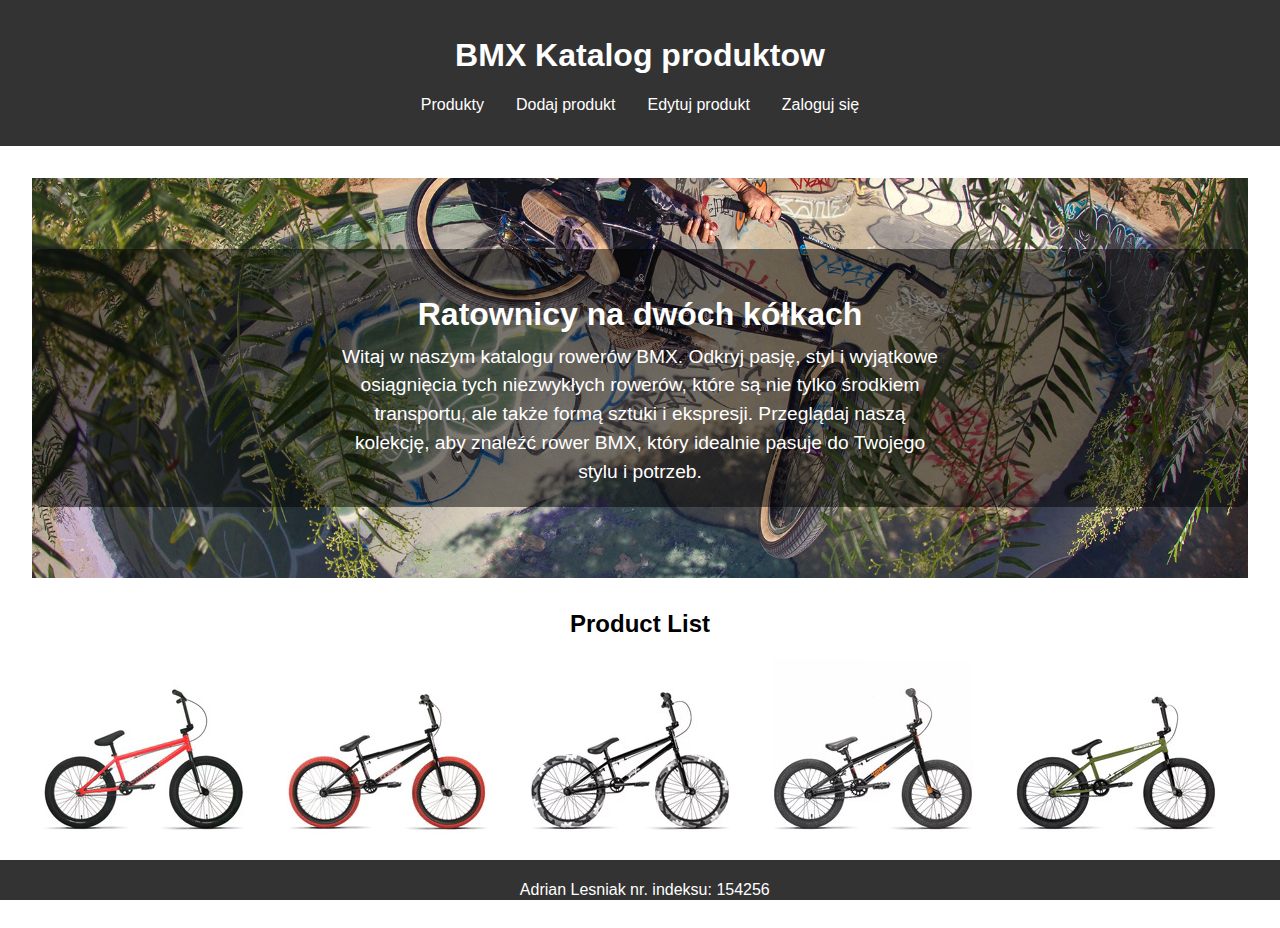
<file: index.html>
<!DOCTYPE html>
<html lang="pl">

<head>
    <meta charset="UTF-8">
    <meta name="viewport" content="width=device-width, initial-scale=1.0">
    <link rel="stylesheet" href="styles.css">
    <title>BMX Katalog produktow</title>
	<script src="main.js"></script>
</head>

<body>
    <header>
        <h1>BMX Katalog produktow</h1>
        <nav>
            <ul>
                <li><a href="products.html">Produkty</a></li>
                <li><a href="addProduct.html">Dodaj produkt</a></li>
                <li><a href="editProduct.html">Edytuj produkt</a></li>
                <li><a href="login.html">Zaloguj się</a></li>
            </ul>
        </nav>
    </header>
	
	<section id="home" style="background-image: url('background-image.jpg');">
        <div class="overlay">
            <h2>Ratownicy na dwóch kółkach</h2>
            <p>
                Witaj w naszym katalogu rowerów BMX. Odkryj pasję, styl i wyjątkowe osiągnięcia
                tych niezwykłych rowerów, które są nie tylko środkiem transportu, ale także formą
                sztuki i ekspresji. Przeglądaj naszą kolekcję, aby znaleźć rower BMX, który idealnie
                pasuje do Twojego stylu i potrzeb.
            </p>
        </div>
    </section>

    <section id="products">
		<h2>Product List</h2>
        
        <ul>
            <li>
                <img src="bmx1.jpg" alt="BMX Bike 1">
                <p>BMX Bike 1 - $299.99</p>
            </li>
            <li>
                <img src="bmx2.jpg" alt="BMX Bike 2">
                <p>BMX Bike 2 - $249.99</p>
            </li>
            <li>
                <img src="bmx3.jpg" alt="BMX Bike 3">
                <p>BMX Bike 3 - $349.99</p>
            </li>
            <li>
                <img src="bmx4.jpg" alt="BMX Bike 4">
                <p>BMX Bike 4 - $279.99</p>
            </li>
            <li>
                <img src="bmx5.jpg" alt="BMX Bike 5">
                <p>BMX Bike 5 - $319.99</p>
            </li>        
        </ul>
    </section>
	
	<footer id="footer">
        <p>Adrian Lesniak nr. indeksu: 154256</p>
    </footer>

    
</body>
</html>
</file>
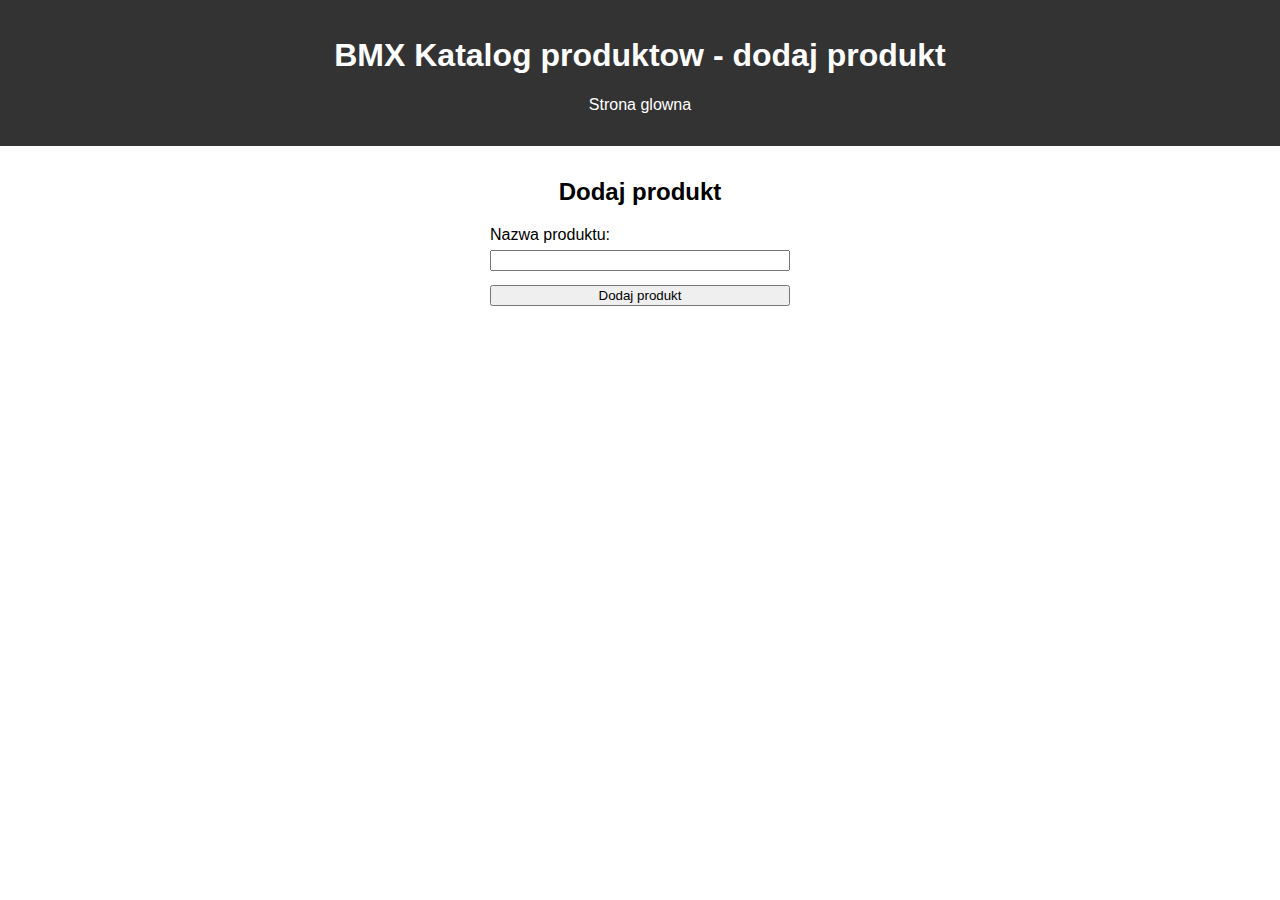
<file: addProduct.html>
<!DOCTYPE html>
<html lang="pl">

<head>
    <meta charset="UTF-8">
    <meta name="viewport" content="width=device-width, initial-scale=1.0">
    <link rel="stylesheet" href="styles.css">
    <title>BMX Katalog produktow - dodaj produkt</title>
	<script src="main.js"></script>
</head>

<body>
    <header>
        <h1>BMX Katalog produktow - dodaj produkt</h1>
        <nav>
            <ul>
                <li><a href="index.html">Strona glowna</a></li>
            </ul>
        </nav>
    </header>

    <section id="addProduct">
        <h2>Dodaj produkt</h2>

        <form>
            <label for="productName">Nazwa produktu:</label>
            <input type="text" id="productName" name="productName" autocomplete="off" required>

            <button type="submit">Dodaj produkt</button>
        </form>
    </section>

    
</body>
</html>
</file>
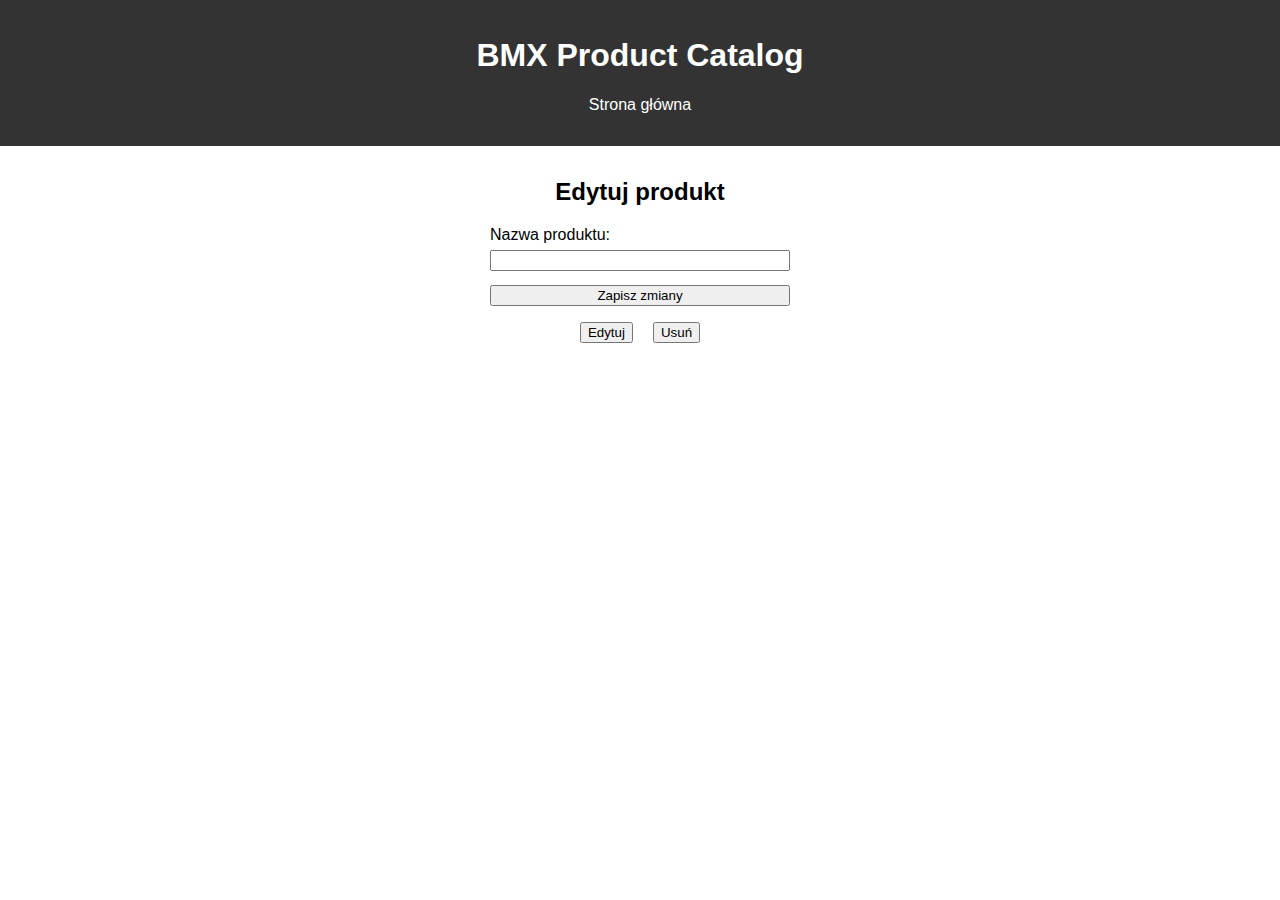
<file: editProduct.html>
<!DOCTYPE html>
<html lang="pl">

<head>
    <meta charset="UTF-8">
    <meta name="viewport" content="width=device-width, initial-scale=1.0">
    <link rel="stylesheet" href="styles.css">
    <title>BMX Katalog produktow - edytuj produkty</title>
    <script src="main.js"></script>
</head>

<body>
    <header>
        <h1>BMX Product Catalog</h1>
        <nav>
            <ul>
                <li><a href="index.html">Strona główna</a></li>
            </ul>
        </nav>
    </header>

    <section id="editProduct">
        <h2>Edytuj produkt</h2>

        <form>
            <label for="editProductName">Nazwa produktu:</label>
            <input type="text" id="editProductName" name="editProductName" required>

            <button type="submit">Zapisz zmiany</button>

   
            <div class="button-container">
                <button id="editButton" onclick="editProduct()">Edytuj</button>
                <button id="deleteButton" onclick="deleteProduct()">Usuń</button>
            </div>
        </form>
    </section>

    <script>
        console.log('JavaScript is running!');

        function editProduct() 
		{
            alert('Edytuj produkt');
        }

        function deleteProduct() 
		{
            alert('Usuń produkt');
        }
    </script>
</body>

</html>
</file>
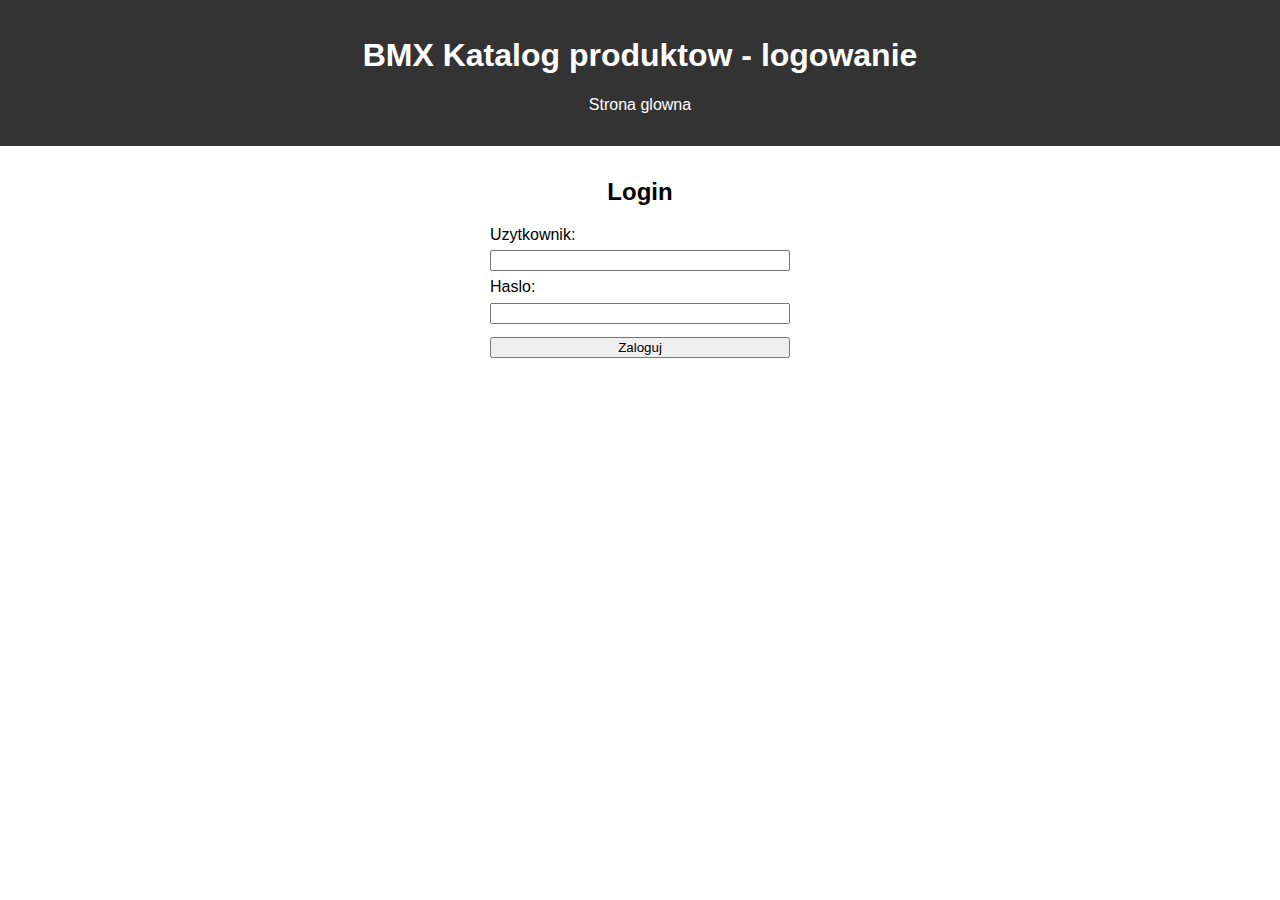
<file: login.html>
<!DOCTYPE html>
<html lang="pl">

<head>
    <meta charset="UTF-8">
    <meta name="viewport" content="width=device-width, initial-scale=1.0">
    <link rel="stylesheet" href="styles.css">
    <title>BMX Katalog produktow - logowanie</title>
	<script src="main.js"></script>
</head>

<body>
    <header>
        <h1>BMX Katalog produktow - logowanie</h1>
        <nav>
            <ul>
                <li><a href="index.html">Strona glowna</a></li>
            </ul>
        </nav>
    </header>

    <section id="login">
        <h2>Login</h2>
        
        <form>
            <label for="username">Uzytkownik:</label>
            <input type="text" id="username" name="username" required>

            <label for="password">Haslo:</label>
            <input type="password" id="password" name="password" required>

            <button type="submit">Zaloguj</button>
        </form>
    </section>

  
</body>
</html>
</file>
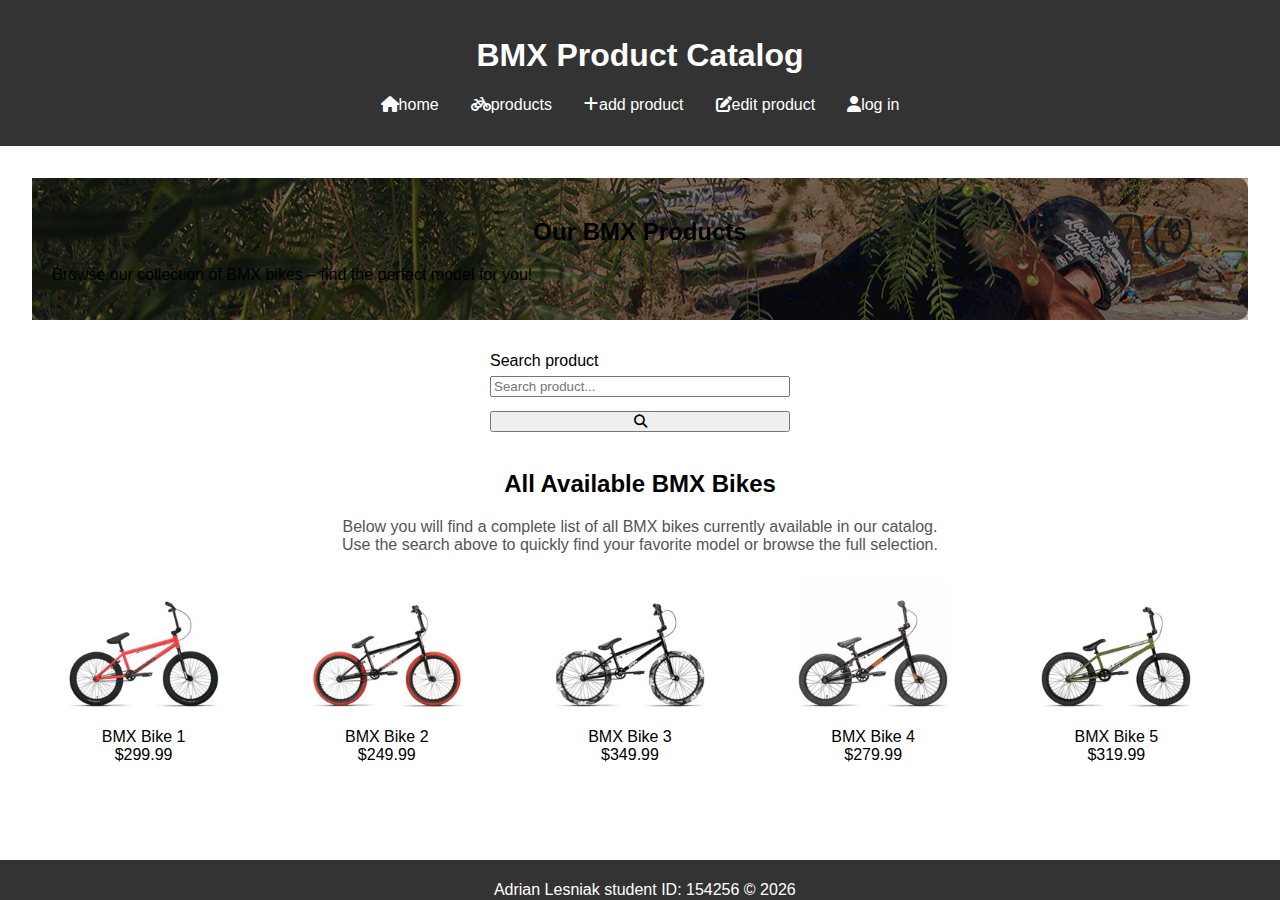
<file: products.html>
<!DOCTYPE html>
<html lang="en">

<head>
    <meta charset="UTF-8">
    <meta name="viewport" content="width=device-width, initial-scale=1.0">
    <title>BMX Product Catalog - Products</title>
    <!-- Google Fonts & FontAwesome -->
    <link href="https://fonts.googleapis.com/css?family=Montserrat:400,700&display=swap" rel="stylesheet">
    <link rel="stylesheet" href="https://cdnjs.cloudflare.com/ajax/libs/font-awesome/6.4.2/css/all.min.css"
        crossorigin="anonymous">
    <link rel="stylesheet" href="styles.css">
    <script defer src="main.js"></script>
</head>

<body>
    <header class="main-header" role="banner">
        <div class="container header-flex">
            <h1 tabindex="0">BMX Product Catalog</h1>
            <nav aria-label="Main navigation">
                <ul class="nav-list">
                    <li><a href="index.html"><i class="fa fa-home"></i><span>home</span></a></li>
                    <li><a href="products.html" aria-current="page"><i class="fa fa-bicycle"></i><span>products</span></a>
                    </li>
                    <li><a href="addProduct.html"><i class="fa fa-plus"></i><span>add product</span></a></li>
                    <li><a href="editProduct.html"><i class="fa fa-edit"></i><span>edit product</span></a></li>
                    <li><a href="login.html"><i class="fa fa-user"></i><span>log in</span></a></li>
                </ul>
            </nav>
        </div>
    </header>

    <main>
        <!-- Hero Section (optional) -->
        <section class="hero" aria-label="Products" style="background-image: url('background-image.jpg');">
            <div class="overlay">
                <h2>Our BMX Products</h2>
                <p>
                    Browse our collection of BMX bikes – find the perfect model for you!
                </p>
            </div>
        </section>

        <!-- Product search -->
        <section class="search-section" aria-label="Product search">
            <form id="searchForm" role="search" autocomplete="off">
                <label for="searchInput" class="visually-hidden">Search product</label>
                <input type="search" id="searchInput" name="search" placeholder="Search product..."
                    aria-label="Search product">
                <button type="submit" aria-label="Search"><i class="fa fa-search"></i></button>
            </form>
        </section>

        <!-- Modified Product List Section -->
        <section id="products" aria-label="Product list">
            <h2>All Available BMX Bikes</h2>
            <p style="text-align:center; max-width:600px; margin:0 auto 1.5em auto; color:#555;">
                Below you will find a complete list of all BMX bikes currently available in our catalog. Use the search
                above to quickly find your favorite model or browse the full selection.
            </p>
            <ul id="productList" class="product-list product-list-alt" aria-live="polite">
                <!-- Products generated by JS -->
            </ul>
        </section>
    </main>

    <footer id="footer" role="contentinfo">
        <div class="container">
            <p>Adrian Lesniak student ID: 154256 &copy; <span id="year"></span></p>
        </div>
    </footer>
    <script>
        document.getElementById('year').textContent = new Date().getFullYear();
    </script>
</body>

</html>
</file>
<file: styles.css>
body 
{
    font-family: Arial, sans-serif;
    margin: 0;
    padding: 0;
}

header 
{
    background-color: #333;
    color: white;
    text-align: center;
    padding: 1em;
}

nav 
{
    margin-top: 1em;
}

nav ul 
{
    list-style-type: none;
    padding: 0;
    display: flex;
    justify-content: center;
}

nav li 
{
    margin: 0 1em;
}

nav a 
{
    color: white;
    text-decoration: none;
}

nav a:hover 
{
    color: yellow;
}

nav a:active 
{
    color: red;
}

section 
{
    margin: 2em;
}

form 
{
    display: flex;
    flex-direction: column;
    max-width: 300px;
    margin: auto;
}

input, button 
{
    margin: 0.5em 0;
}

h2 
{
    text-align: center;
}

#home 
{
    position: relative;
    height: 400px;
    background-size: cover;
    background-position: center;
    color: white;
    text-align: center;
    display: flex;
    flex-direction: column;
    justify-content: center;
}

.button-container 
{
    display: flex;
    justify-content: center;
    margin-top: 10px;
}

.button-container button 
{
    margin: 0 10px;
}

.overlay 
{
    background: rgba(0, 0, 0, 0.5);
    padding: 20px;
    border-radius: 10px;
}

#home h2 
{
    font-size: 2em;
    margin-bottom: 10px;
}

#home p 
{
    font-size: 1.2em;
    line-height: 1.5;
    max-width: 600px;
    margin: 0 auto;
}

#products ul 
{
    list-style-type: none;
    padding: 0;
    display: flex;
    flex-wrap: wrap;
    justify-content: space-around; 
}

#products ul li 
{
    flex-basis: calc(20% - 20px);
    margin-right: 20px;
    margin-bottom: 20px;
    box-sizing: border-box;
    text-align: center;
}

#products ul li img 
{
    display: block;
    margin: 0 auto;
}

#products ul li p 
{
    display: block;
    margin: 0 auto;
}

.product-item 
{
    display: flex;
    flex-direction: column;
    align-items: center;
    margin-bottom: 20px;
}

.product-item img 
{
    width: 150px;
    margin-bottom: 10px;
}

.product-info 
{
    text-align: center;
}

.product-info p 
{
    margin: 0;
}

footer 
{
    background-color: #333;
    color: white;
    text-align: center;
    padding: 0.3em;
    position: fixed;
    bottom: 0;
    width: 100%;
	height: 30px;
}
</file>
